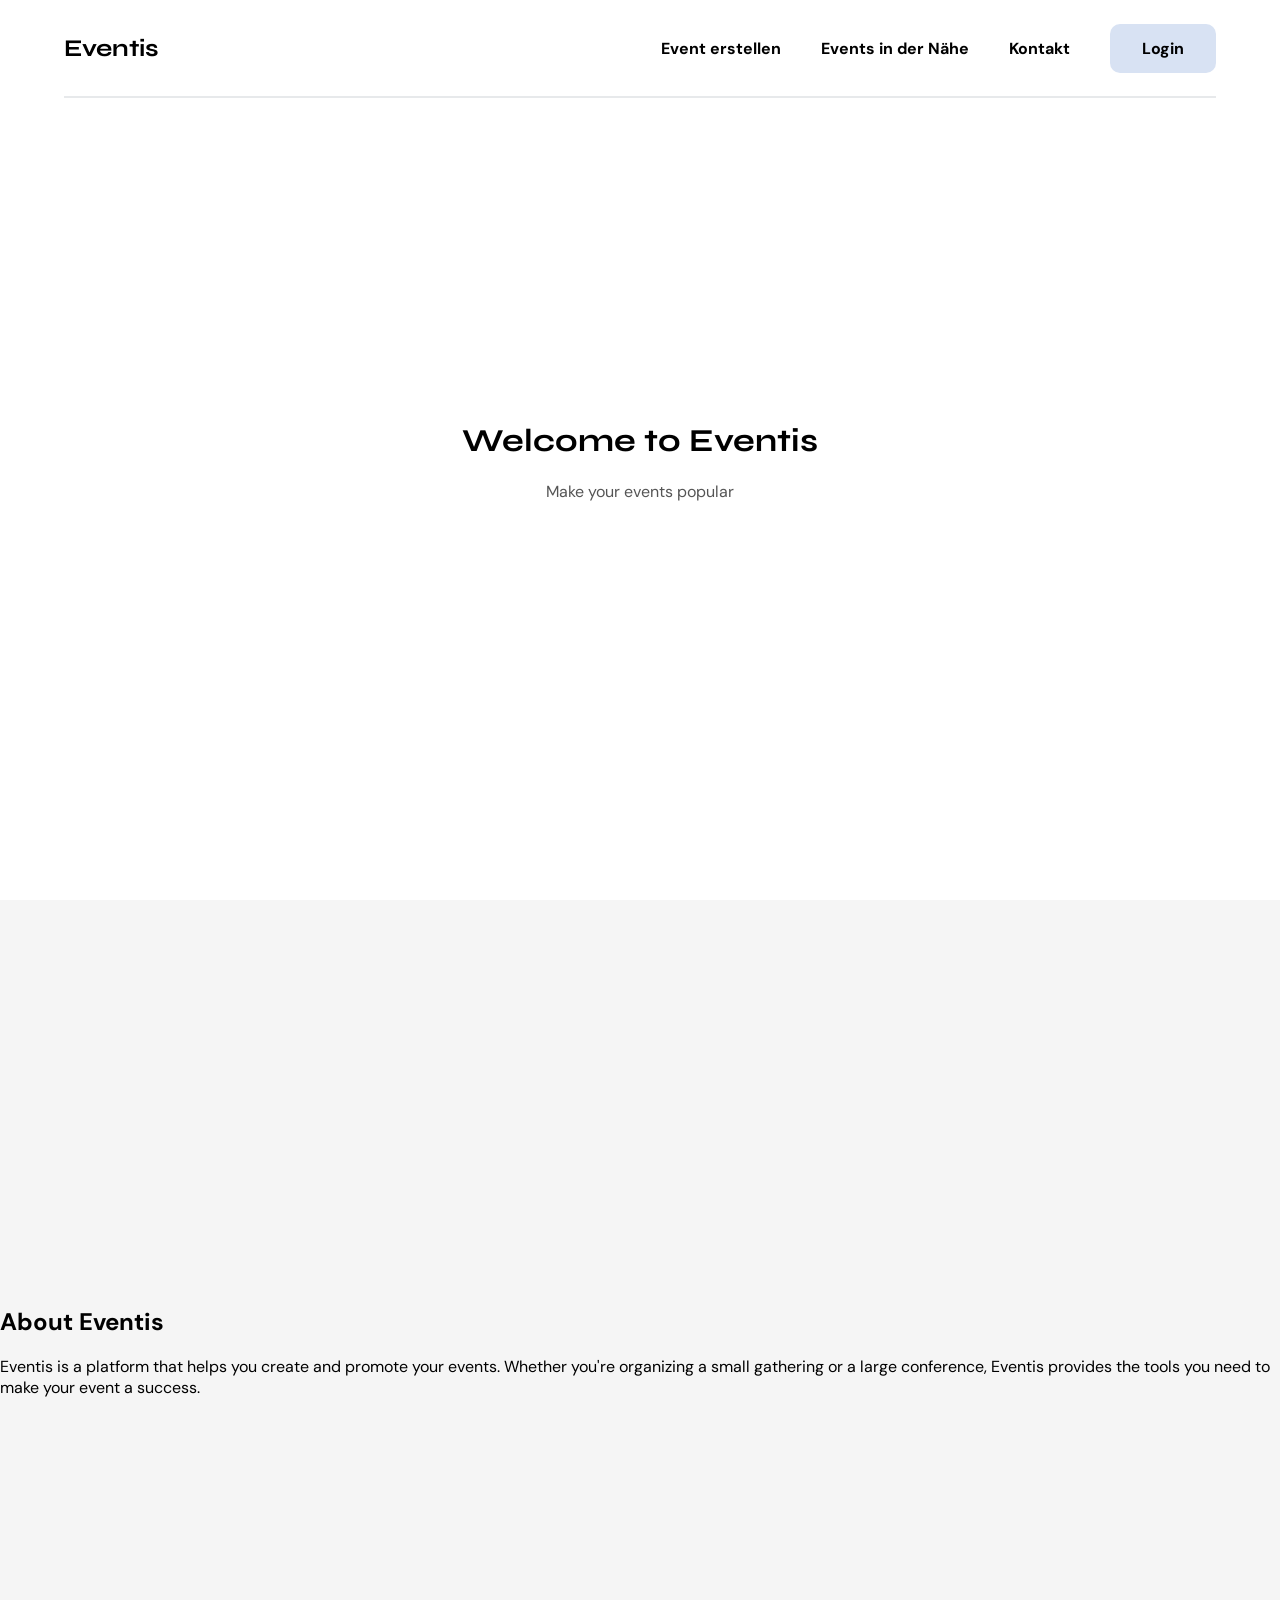
<file: Website/Index.html>
<!DOCTYPE html>
<html lang="en">

<head>
  <meta charset="UTF-8">
  <meta name="viewport" content="width=device-width, initial-scale=1.0">
  <link rel="stylesheet" href="Styles/CSS.css">
  <link rel="preconnect" href="https://fonts.googleapis.com">
  <link rel="preconnect" href="https://fonts.gstatic.com" crossorigin>
  <link href="https://fonts.googleapis.com/css2?family=DM+Sans:wght@400;500;700&family=Syne:wght@800&display=swap"
    rel="stylesheet">
  <title>Eventis</title>
</head>

<body>


  <div class="section1">
    <div class="header">
      <a class="logo" href="/">Eventis</a>
      <ul class="nav-links">
        <li><a href="/event-erstellen">Event erstellen</a></li>
        <li><a href="/events">Events in der Nähe</a></li>
        <li><a href="/kontakt">Kontakt</a></li>
        <li class="nav-login"><a href="/login">Login</a></li>
      </ul>
    </div>




    <div class="title">
      <h1>Welcome to Eventis</h1>
      <p class="untertitel">Make your events popular</p>
    </div>
  </div>




  <div class="section2">
    <div class="section-content">
      <h2>About Eventis</h2>
      <p>Eventis is a platform that helps you create and promote your events. Whether you're organizing a small
        gathering or a large conference, Eventis provides the tools you need to make your event a success.</p>
    </div>

  </div>
</body>

</html>
</file>
<file: Website/Styles/CSS.css>
body {
  margin: 0;
  padding: 0;
  box-sizing: border-box;
  width: 100%;
  font-family: "DM Sans", system-ui, sans-serif;
}

.section1 {
  display: flex;
  height: 100vh;
  flex-direction: column;
}


.logo {
  font-size: 24px;
  font-weight: bold;
  text-decoration: none;
  color: #000;
  font-family: "Syne", "Arial Black", sans-serif;
}

.header {
  width: 100%;
  max-width: 90%;
  margin: 0 auto;
  height: 1.5rem;
  display: flex;
  justify-content: space-between;
  height: 6rem;
  align-items: center;
  border-bottom: 2px solid #E7E9EB;
}


.nav-links {
  display: flex;
  list-style: none;
  gap: 40px;
  font-weight: 1rem;
  color: #000;
  align-items: center;
  font-size: 0.875rem;
  font-weight: bold;
  font-size: 1rem;
}

.nav-links a {
  text-decoration: none;
  color: #000;
}

.nav-links .nav-login {
  border-radius: 10px;
  background-color: #D8E2F3;
}

.nav-links .nav-login a {
  display: block;
  padding: 14px 32px;   /* hier nach Belieben anpassen */
}




/* Title Section */

.title {
      flex: 1;
      display: flex;
      flex-direction: column;
      align-items: center;
      justify-content: center;
      text-align: center;
      padding: 40px 20px 120px;
    }

h1 {
  font-size: 2rem;
  font-family: "Syne", "Arial Black", sans-serif;
}

.untertitel {
  font-size: 1rem;
  color: #555;
  margin-top: 0px;
}


.section2 {
  height: 100vh;
  display: flex;
  flex-direction: column;
  align-items: center;
  justify-content: center;
  background-color: #f5f5f5;
}
</file>
